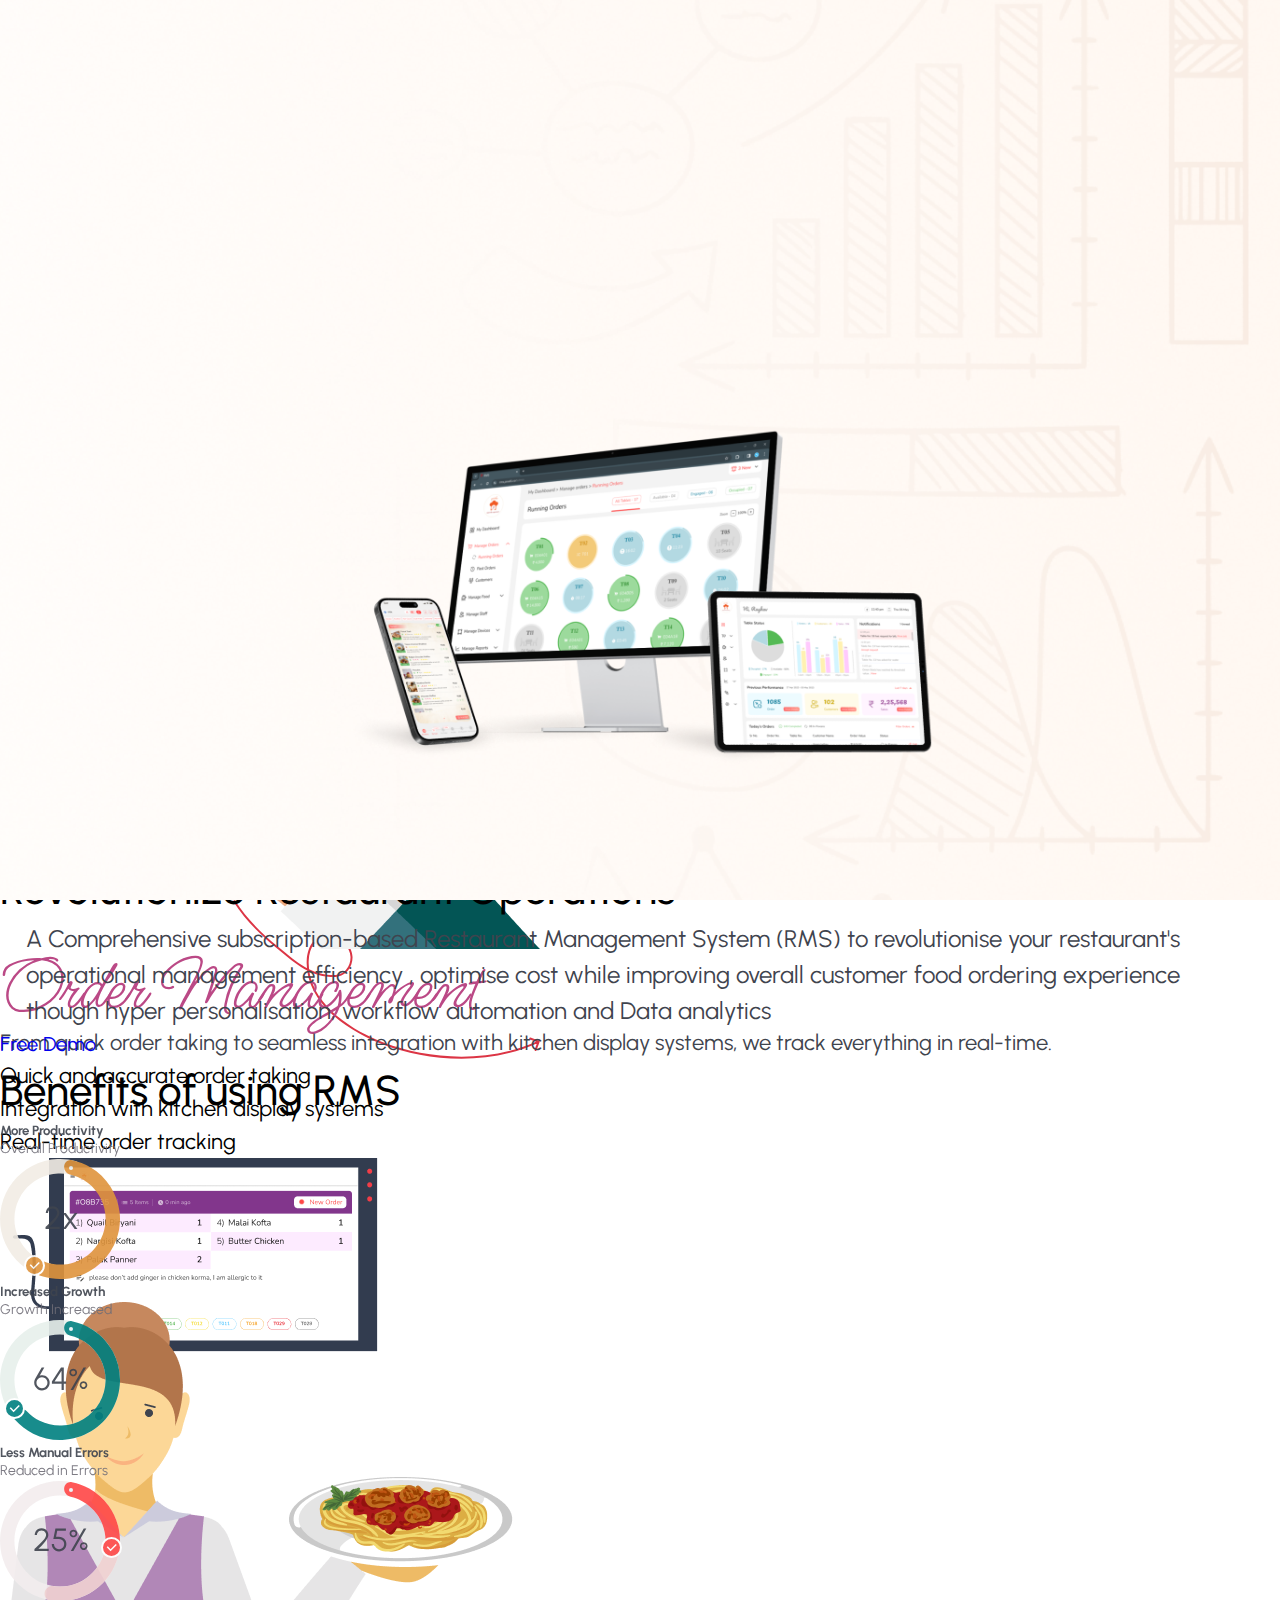
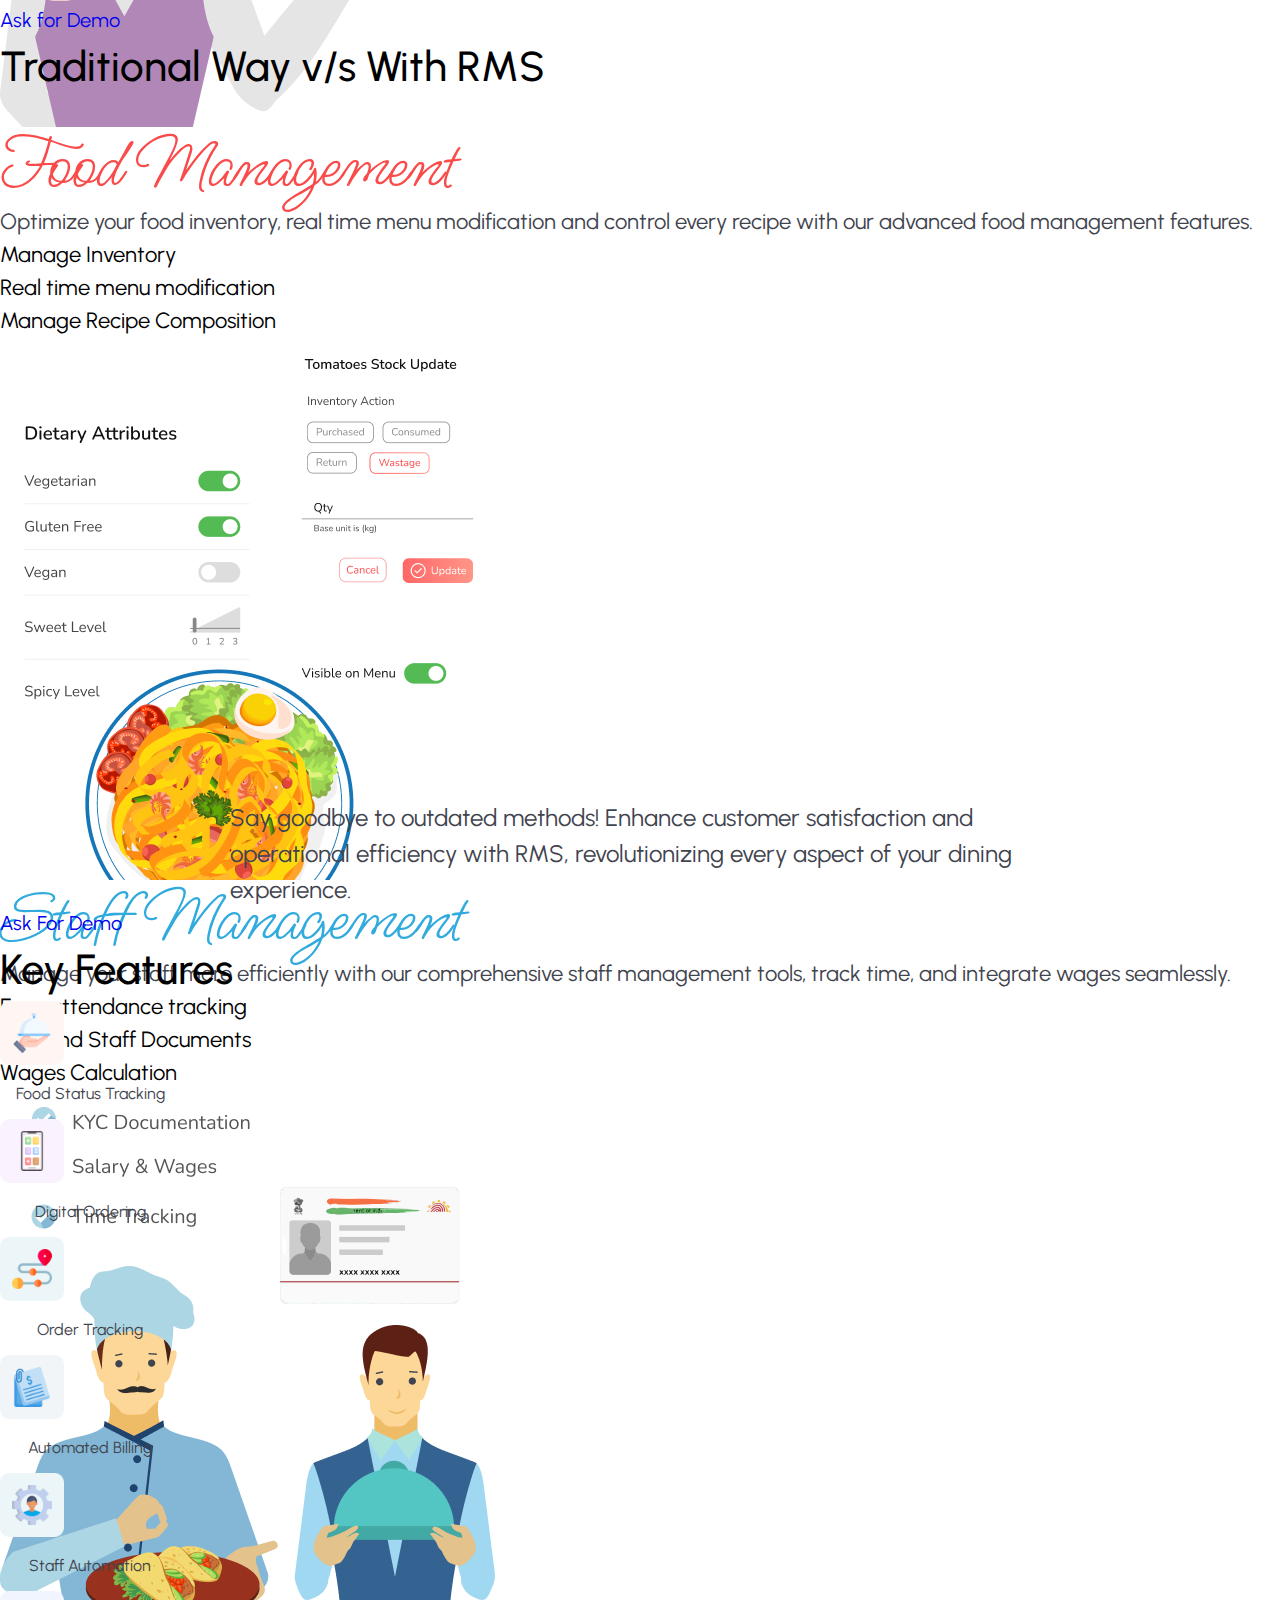
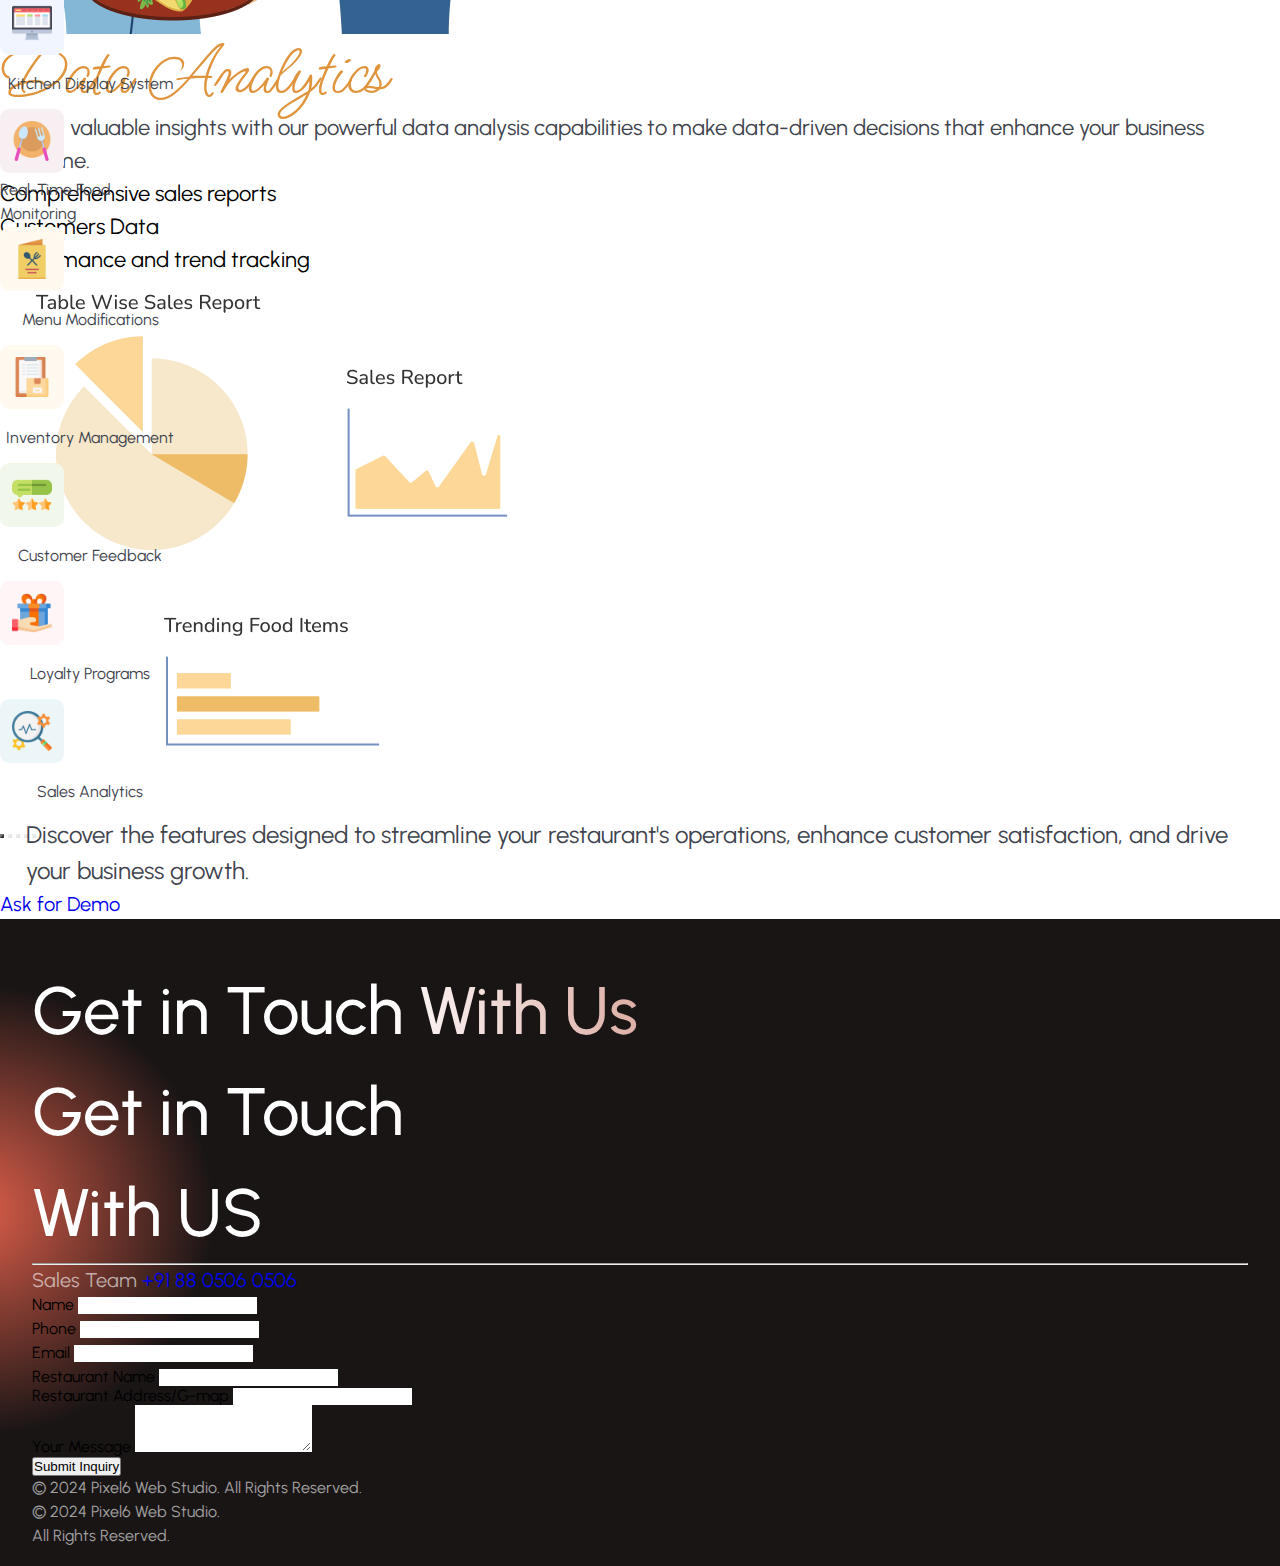
<file: index.html>
<!DOCTYPE html>
<html lang="en">

    <head>
        <meta charset="UTF-8">
        <meta name="viewport" content="width=device-width, initial-scale=1.0">
        <title>RMS</title>
        <link href="https://cdn.jsdelivr.net/npm/bootstrap@5.3.0/dist/css/bootstrap.min.css" rel="stylesheet" integrity="sha384-9ndCyUaIbzAi2FUVXJi0CjmCapSmO7SnpJef0486qhLnuZ2cdeRhO02iuK6FUUVM" crossorigin="anonymous">
        <link rel="stylesheet" href="https://cdn.jsdelivr.net/npm/bootstrap-icons@1.11.1/font/bootstrap-icons.css">
        <link rel="preconnect" href="https://fonts.googleapis.com">
        <link rel="preconnect" href="https://fonts.gstatic.com" crossorigin>
        <link href="https://fonts.googleapis.com/css2?family=Pacifico&display=swap" rel="stylesheet">
        <link href="https://fonts.googleapis.com/css2?family=Urbanist:ital,wght@0,100..900;1,100..900&display=swap" rel="stylesheet">
        <link href="https://fonts.googleapis.com/css2?family=Ms+Madi&display=swap" rel="stylesheet">
        <link rel="stylesheet" href="./css/style.css">
    </head>

    <body>
        <main class="min-vh-100 main-container overflow-hidden mb-md-4 mx-auto mt-5 pt-3 text-center">
            <nav class="navbar bg-white p-md-1 fixed-top" id="navbar">
                <div class="container-xl">
                    <div class="d-flex align-items-center">
                        <a href="#carouselExampleIndicators" class="d-flex align-items-center"><img src="assets/images/logo.svg" class="logo" alt="rms-logo" />
                            <p class="rms-logo text-danger"> RMS </p>
                        </a>
                    </div>
                    <div class="d-flex justify-content-end align-items-center">
                        <p class="me-3 text-muted d-none d-sm-block">Sales Team<a href="tel:+918805060506" class="text-danger ms-2"> +91 88 0506 0506 </a></p>
                        <p class="me-3 d-block d-sm-none"><a href="tel:+918805060506" class="ms-2 btn btn-outline-danger"> <i class="bi bi-telephone-fill"></i> </a></p>
                        <a href="#user-form" class="text-light btn btn-danger border-0 ms-sm-3"> Free Demo </a>
                    </div>
                </div>
            </nav>
            <section id="carouselExampleIndicators" class="carousel slide mb-4 carousel-container carousel-danger" data-bs-ride="carousel">
                <div class="carousel-inner text-start h-100"></div>

                <div class="carousel-indicators">
                    <button type="button" data-bs-target="#carouselExampleIndicators" data-bs-slide-to="0" class="active" aria-current="true" aria-label="Slide 1"></button>
                    <button type="button" data-bs-target="#carouselExampleIndicators" data-bs-slide-to="1" aria-label="Slide 2"></button>
                    <button type="button" data-bs-target="#carouselExampleIndicators" data-bs-slide-to="2" aria-label="Slide 3"></button>
                    <button type="button" data-bs-target="#carouselExampleIndicators" data-bs-slide-to="3" aria-label="Slide 4"></button>
                    <button type="button" data-bs-target="#carouselExampleIndicators" data-bs-slide-to="4" aria-label="Slide 5"></button>
                </div>
            </section>
            <section class="container-xl mx-auto row justify-content-center py-3 py-sm-5 mb-4 operations">
                <div class="col-sm-8 col-10">
                    <h2>Revolutionize Restaurant Operations</h2>
                    <p class="my-4 section-content"> A Comprehensive subscription-based Restaurant Management System (RMS) to revolutionise your restaurant's operational management efficiency , optimise cost while improving overall customer food ordering experience though hyper personalisation, workflow automation and Data analytics </p>
                    <a href="#user-form" class="text-light btn btn-danger px-sm-4 border-0 mt-4"> Free Demo </a>
                </div>
            </section>
            <section class="container-xl mx-auto row justify-content-center py-3 py-sm-5 mb-4">
                <div>
                    <h2> Benefits of using RMS </h2>
                    <div class="row justify-content-center mt-5 benefits">
                        <!-- benefits html -->
                    </div>
                    <a class="btn btn-danger px-sm-4 border-0 mt-4" href="#user-form"> Ask for Demo </a>
                </div>
            </section>
            <section class="row justify-content-center py-3 py-sm-5 mb-4 traditional-section">
                <div class="">
                    <h2 class="col-8 m-auto">Traditional Way v/s With RMS</h2>
                    <div class="col-12 blob-items row justify-content-center my-5 position-relative">
                        <!-- traditional-section html -->
                    </div>
                    <p class="section-content col-8"> Say goodbye to outdated methods! Enhance customer satisfaction and operational efficiency with RMS, revolutionizing every aspect of your dining experience.</p>

                    <a class="col-8 btn btn-danger border-0 px-sm-4 mt-4" href="#user-form"> Ask For Demo </a>
                </div>
            </section>
            <section class="container-xl d-flex justify-content-center py-3 py-sm-5 mb-4">
                <div class="col-xxl-8 col-10">
                    <h2>Key Features</h2>
                    <div class="row justify-content-center features mt-4 gap-4">
                        <!-- features html -->
                    </div>
                    <p class="py-5 section-content">Discover the features designed to streamline your restaurant's operations, enhance customer satisfaction, and drive your business growth.</p>
                    <a class="btn btn-danger px-sm-4 border-0" href="#user-form"> Ask for Demo </a>
                </div>
            </section>
        </main>
        <footer class="row bg-black text-light text-opacity-75" id="user-form">
            <div class="container-xxl d-flex flex-md-row flex-column">
                <div class="col-sm-5 p-xl-4 footer-content m-md-0 mb-5">
                    <h1 class="text-center d-md-none d-block"> Get in Touch With Us</h1>
                    <h1 class="text-start d-none d-md-block"> Get in Touch </h1>
                    <h1 class="text-start d-none d-md-block"> With US </h1>
                    <hr class="my-md-5 mx-2">
                    <p class="d-flex d-sm-flex align-items-center justify-content-center tel"> Sales Team <a href="tel:+918805060506" class="text-danger h2 px-lg-3 ps-2">+91 88 0506 0506</a></p>
                </div>
                <div class="px-md-0 px-sm-4 px-0 col-md-7 mb-md-0 mb-4 form-wrapper">
                    <form id="contactForm" name="contactForm" action="./script/inquiry.php" method="post">
                        <div class="form-group pt-2 pb-4">
                            <label for="name">Name</label>
                            <input type="text"  onblur="userNameChecker()" class="form-control bg-transparent" id="name" name="name" minlength="6" maxlength="40" pattern="[.a-zA-Z\s]*" onkeyup="this.value=this.value.replace(/[^.\a-zA-Z\s]/,'')" required>
                            <p id="name-error" class="error"></p>
                        </div>
                        <div class="form-row d-flex justify-content-between pb-4 gap-2">
                            <div class="form-group">
                                <label for="phone">Phone</label>
                                <input type="text" onblur="userPhoneChecker()" pattern="[+\-0-9\s]*" onkeyup="this.value=this.value.replace(/[^+\-0-9\s]/,'')" class="form-control bg-transparent" id="phone" name="phone" maxlength="15" required>
                                <p id="phone-error" class="error"></p>
                            </div>
                            <div class="form-group">
                                <label for="email">Email</label>
                                <input type="email" maxlength="60" minlength="8" onblur="userEmailChecker()" class="form-control bg-transparent" id="email" name="email" required>
                                <p id="email-error" class="error"></p>
                            </div>
                        </div>
                        <div class="form-row d-flex justify-content-between pb-4 gap-2">
                            <div class="form-group">
                                <label for="restaurantName">Restaurant Name</label>
                                <input type="text" class="form-control bg-transparent" id="restaurantName" name="restaurantName">
                            </div>
                            <div class="form-group">
                                <label for="restaurantAddress">Restaurant Address/G-map</label>
                                <input type="text" class="form-control bg-transparent" id="restaurantAddress" name="restaurantAddress">
                            </div>
                        </div>
                        <div class="form-row pb-4">
                            <label for="message">Your Message</label>
                            <textarea name="message" class="form-control bg-transparent" id="message" rows="3"></textarea>
                        </div>
                        <div class="submit-btn">
                            <button type="submit" class="btn btn-danger border-0 mb-sm-5 my-2 float-md-end" id="submit-button">Submit Inquiry</button>
                        </div>
                    </form>
                </div>
            </div>
            <div>
                <p class="text-sm-center text-md-start footer-copy d-none d-sm-block">&copy; 2024 Pixel6 Web Studio. All Rights Reserved. </p>
                <p class="text-center footer-copy d-block d-sm-none">&copy; 2024 Pixel6 Web Studio. </p>
                <p class="text-center footer-copy d-block d-sm-none">All Rights Reserved.</p>
            </div>
        </footer>
        <script src="./script/ScrollTrigger.min.js"></script>
        <script src="./script/gsap.min.js"></script>
        <script src="./script/script.js"></script>
        <script src="https://cdn.jsdelivr.net/npm/bootstrap@5.1.1/dist/js/bootstrap.bundle.min.js" integrity="sha384-/bQdsTh/da6pkI1MST/rWKFNjaCP5gBSY4sEBT38Q/9RBh9AH40zEOg7Hlq2THRZ" crossorigin="anonymous"></script>
        <script src="//code.jquery.com/jquery-1.11.1.min.js"></script>
    </body>

</html>
</file>
<file: css/style.css>
* {
    padding: 0;
    margin: 0;
}

html,
body {
    margin: 0;
    padding: 0;
    font-family: Urbanist;
}

:-moz-selection {
    color: rgba(255, 255, 255);
    background: #dd5e4a94;
    -webkit-text-fill-color: rgba(255, 255, 255);
}

::selection {
    -webkit-text-fill-color: rgba(255, 255, 255);
    background: #dd5e4a94;
    color: rgba(255, 255, 255);
}

h1,
h2,
h3,
p,
a,
li {
    line-height: 150%;
}

p {
    margin: 0;
    color: #3F444E;
}

h1 {
    font-size: calc(3rem + 1.5vw);
    font-weight: 500;
    background: linear-gradient(79.48deg, #FFFFFF 28.71%, #B44F3F 74.35%);
    background-clip: text;
    -webkit-background-clip: text;
    -webkit-text-fill-color: transparent;
}

h3 {
    font-family: Ms Madi;
    font-size: calc(54px + 1.5vw);
    font-weight: 500;
    text-align: left;
    line-height: 100%;
}

h2 {
    font-size: 42px;
    font-weight: 500;
}

a {
    text-decoration: none;
}

.navbar-shadow {
    box-shadow: 0px 2px 0px 0px rgba(0, 0, 0, 0.1);
}

.rms-logo {
    font-family: Pacifico;
    font-size: 30px;
    font-weight: 400;
    line-height: 60px;
    padding-left: 10px;
}

section a {
    font-size: 20px !important;
}


.carousel-danger .carousel-indicators button {
    background-color: #FF4747;
}
.carousel-indicators button.active {
    opacity: 0.8 !important;
}
.carousel-indicators button {
    opacity: 0.1 !important;
}
.carousel-container {
    height: 75vh;
}
.carousel-img {
    width: 100%;
    height: 400px;
}
.carousel p {
    font-size: 22px;
}
.carousel li {
    font-size: 22px;
}
.carousel-item::after {
    display: inline-block;
    content: "";
    top: 0;
    position: absolute;
    height: 100%;
    width: 100%;
    background-repeat: no-repeat;
    background-position: right;
    background-size: cover;
}
#digital-experience::after{
    background-image: url(../assets/images/digital-experience-back.png);
}
#order-management::after{
    background-image: url(../assets/images/order-management-back.png);
}
#food-management::after{
    background-image: url(../assets/images/food-management-back.png);
}
#staff-management::after{
    background-image: url(../assets/images/staff-management-back.png);
}
#data-analytics::after{
    background-image: url(../assets/images/data-analytics-back.png);
}


.section-content {
    font-size: 24px;
    width: 96%;
    margin: auto;
    font-weight: 400;
    line-height: 150%;
}


.operations {
    background: url(../assets/images/arrow-right.svg);
    background-repeat: no-repeat;
    background-size: 24%;
    background-position: 24% 100%;
}


.blob-items {
    height: fit-content;
    width: 100%;
    margin: auto;
    gap: 24px;
} 
.blob-items::after {
    content: "";
    height: 70%;
    width: 50%;
    background-image: url(../assets/images/traditional_vs_rms.png);
    background-position: center;
    background-repeat: no-repeat;
    background-size: contain;
    position: absolute;
    bottom: 0;
    left: 48%;
    transform: translate(-50%, 0%);
}
.blob-items .blob-item-row {
    height: fit-content;
} 
.blob-items p {
    padding: 12px 10px;
    width: 186px;
    font-size: 17px;
    font-weight: 400;
    line-height: 150%;   
    border-radius: 18px;
    color: rgba(0, 0, 0, 0.8);
} 
.blob-items p::after {
    content: "";
    position: absolute;
    display: inline-block;
    transform-origin: bottom center;
    height: 50%;
    width: 18%;
    clip-path: polygon(48% 0, 0 100%, 75% 100%);
} 
.blob-items #blob-item-row-1 {
    gap: 5%;
} 
#blob-content-row-1_1 {
    background-color: #D6F3FF;
}
#blob-content-row-1_1::after {
    bottom: 6%;
    rotate: 130deg;
    background-color: #D6F3FF;
}
#blob-content-row-1_2 {
    background-color: #C8FFF2;
}
#blob-content-row-1_2::after {
    bottom: 12%;
    rotate: 225deg;
    background-color: #C8FFF2;
}
.blob-items #blob-item-row-2 {
    padding: 0 6%;
}
#blob-content-row-2_1 {
    background-color: #E2FFE7;
}
#blob-content-row-2_1::after {
    bottom: 50%;
    left: 86%;
    rotate: 108deg;
    background-color: #E2FFE7;
}
#blob-content-row-2_2 {
    background-color: #FFDCDC;
} 
#blob-content-row-2_2::after {
    bottom: 12%;
    rotate: 225deg;
    background-color: #FFDCDC;
}
.blob-items #blob-item-row-3 {
    gap: 24%;
} 
#blob-content-row-3_1 {
    background-color: #DFDFFC;
}
#blob-content-row-3_1::after {
    bottom: 50%;
    left: 86%;
    rotate: 108deg;
    background-color: #DFDFFC;
}
#blob-content-row-3_2 {
    background-color: #FFEFD0;
} 
#blob-content-row-3_2::after {
    bottom: 50%;
    right: 86%;
    rotate: 242deg;
    background-color: #FFEFD0;
}
.blob-items #blob-item-row-4 {
    gap: 50%;
} 
#blob-content-row-4_1 {
    background-color: #F7F8E1;
}
#blob-content-row-4_1::after {
    bottom: 40%;
    left: 86%;
    rotate: 75deg;
    background-color: #F7F8E1;
}
#blob-content-row-4_2 {
    background-color: #E2F2F3;
} 
#blob-content-row-4_2::after {
    bottom: 37.5%;
    right: 86%;
    rotate: 290deg;
    background-color: #E2F2F3;
}
.traditional-section .section-content {
    width: 64%;
}
.traditional-section a {
    width: fit-content;
}



.feature-card {
    transition: transform 0.3s linear;
}
.feature-card:hover {
    transform: translateY(-10px);
    -webkit-transform: translateY(-10px);
    border-top: 2px solid #FF4747;
}
.features .card {
    width: 180px;
}
.features .card .card-body img {
    width: 64px;
}
.feature-title {
    min-height: 50px;
    display: flex;
    align-items: center;
    justify-content: center;
}



.benefits .card .card-body h5 {
    color: #3F444E;
}
.benefits .card .card-body .card-text {
    color: #6F6D77;
    font-size: 14px;
}
.benefit-card {
    opacity: 0.9;
    transition: all 0.3s linear;
}
.benefit-card:hover {
    opacity: 1;
    -webkit-transform: scale(1.05);
    transform: scale(1.05);
}
.benefit-card:hover .card {
    border: 1px solid #FF4747;
    transition: all 0.3s linear;
}



footer {
    background: radial-gradient(500px 470px at -2% 45%, #DD5E4A 0%, #191515 48%);
    margin: 0 !important;
    padding: 42px 32px 18px 32px;
}
footer p {
    color: rgba(255, 255, 255, 0.6);
}
footer .tel {
    font-size: 20px;
}
footer .tel a {
    margin-bottom: 0;
}
.form-control {
    color: rgba(255, 255, 255, 0.8);
    border: 1px solid rgba(255, 255, 255, 0.3);
}
.form-control:focus {
    border: 1px solid #DD5E4A;
    box-shadow: none;
    color: rgba(255, 255, 255, 0.8);
}
label {
    margin-bottom: 8px;
}
.form-row .form-group {
    width: 47%;
}
.error {
    color: #FF4747;
    font-size: 14px;
    padding-top: 5px;
}


@media screen and (min-width: 1579px) {
    .carousel-img-wrapper img {
        height: 56% !important;
    }
}

@media screen and (max-width: 1200px) {
    h3 {
        font-size: calc(48px + 1.5vw);
    }
    .blob-items::after {
        height: 60%;
    }
    .carousel-img-wrapper img {
        height: 100%;
    }
}

@media screen and (max-width: 1024px) {
    h1 {
        font-size: calc(2rem + 1.5vw);
    }

    h2 {
        font-size: 34px;
    }

    h3 {
        font-size: calc(46px + 1.5vw);
    }

    .carousel p {
        font-size: 22px;
    }

    .carousel li {
        font-size: 19px;
    }

    .section-content {
        font-size: 22px;
    }

    .blob-items::after {
        height: 50%;
        left: 47% !important;
    }

    .blob-items p {
        font-size: 16px !important;
        padding: 10px 8px;
    }

    #blob-item-row-4 {
        justify-content: space-between !important;
    }

    #blob-item-row-1 {
        gap: 3.5% !important;
    }

    #blob-item-row-2 {
        padding: 0 !important;
        gap: 6%;
    }

    #blob-item-row-3 {
        gap: 42% !important;
    }

    #blob-item-row-4 {
        gap: 0% !important;
    }

    #blob-content-row-3_2::after {
        right: 88% !important;
    }

    .feature-card {
        width: 150px !important;
    }

    .feature-card-body {
        padding: 24px 0;
    }

    footer .tel {
        font-size: 16px;
    }

    .tel a {
        font-size: 20px;
    }
    .operations {
        background-position: 22% 92%;
    }
}

@media screen and (max-width: 767.98px) {
    .section-content {
        font-size: 20px;
    }

    .blob-items::after {
        content: "";
        height: 40vh;
        width: 90%;
        position: relative;
        left: -3% !important;
        transform: translate(0%, 0%) !important;
    }

    #blob-item-row-1, 
    #blob-item-row-2, 
    #blob-item-row-3, 
    #blob-item-row-4 {
        justify-content: center !important;
        padding: 0 16px !important;
        gap: 4% !important ;
    } 

    .blob-items p::after {
        display: none;
    }
    .traditional-section .section-content {
        width: 80% !important;
    }

    .feature-card {
        width: 140px !important;
    }

    footer {
        padding: 32px 32px 16px 32px;
    }

    footer .footer-content {
        width: 100%;
    }

    footer h1 {
        text-align: center !important;
    }

    footer .tel {
        font-size: 14px;
    }

    .form-wrapper {
        width: 100%;
    }

    .operations {
        background-position: 20% 92%;
    }
    
    h3 {
        line-height: 100%;
    }

    .card-body + img {
        width: 100px;
    }

    .submit-btn {
        text-align: center;
    }
}

@media screen and (max-width: 575.98px) {
    .rms-logo {
        font-size: 24px;
    }

    h1 {
        font-size: calc(1.75rem + 1vw);
    }

    h2 {
        font-size: 28px;
    }

    .carousel p,
    .section-content {
        font-size: 18px;
    }

    .carousel li {
        font-size: 17px;
    } 

    .carousel-item {
        background-image: none !important;
    }

    #digital-experience::after{
        background: linear-gradient(267.13deg, #EBFFF4 2.29%, #F5FFFA 69.02%, #FFFFFF 97.61%);
    }
    #order-management::after{
        background: linear-gradient(267.34deg, #FFF2F9 2.22%, #FFFAFD 69.11%, #FFFFFF 97.78%);
    }
    #food-management::after{
        background: linear-gradient(267.13deg, #FFF3F3 2.29%, #FFFFFF 97.61%);
    }
    #staff-management::after{
        background: linear-gradient(267.13deg, #EDFAFF 2.29%, #FFFFFF 97.61%);
    }
    #data-analytics::after{
        background: linear-gradient(267.13deg, #FFF7F1 2.29%, #FFFDFB 69.02%, #FFFFFF 97.61%);
    }

    .feature-card-body {
        padding: initial 0 !important;
    }
    
    .operations {
        background-size: 30%;
        background-position: 6% 93%;
    }

    h5 {
       font-size: 1rem !important;
    }
    .card-text {
        font-size: 11px;
    }
    .card-body+img {
        width: 58px;
    }
    .benefit-card-body {
        padding: 4px 6px !important;
    }
    section a {
        font-size: 16px !important;
    }

    label, .form-control {
        font-size: 12px;
    }

}

@media screen and (max-width: 376px) {
    h3 {
        font-size: calc(36px + 1.5vw);
    }
     h2 {
        font-size: 22px;
    }
    .logo {
        height: 28px;
        width: 28px;
    }

    .rms-logo {
        font-size: 18px;
        padding-left: 6px;
    }

    .carousel p,
    .section-content {
        font-size: 16px;
    }

    .carousel li {
        font-size: 15px;
    }

    .footer-copy {
        font-size: 14px;
    }

    label {
        font-size: 14px;
    }
}

@media screen and (max-width: 320px) {
    .feature-card {
        width: 80% !important;
    }
}
</file>
